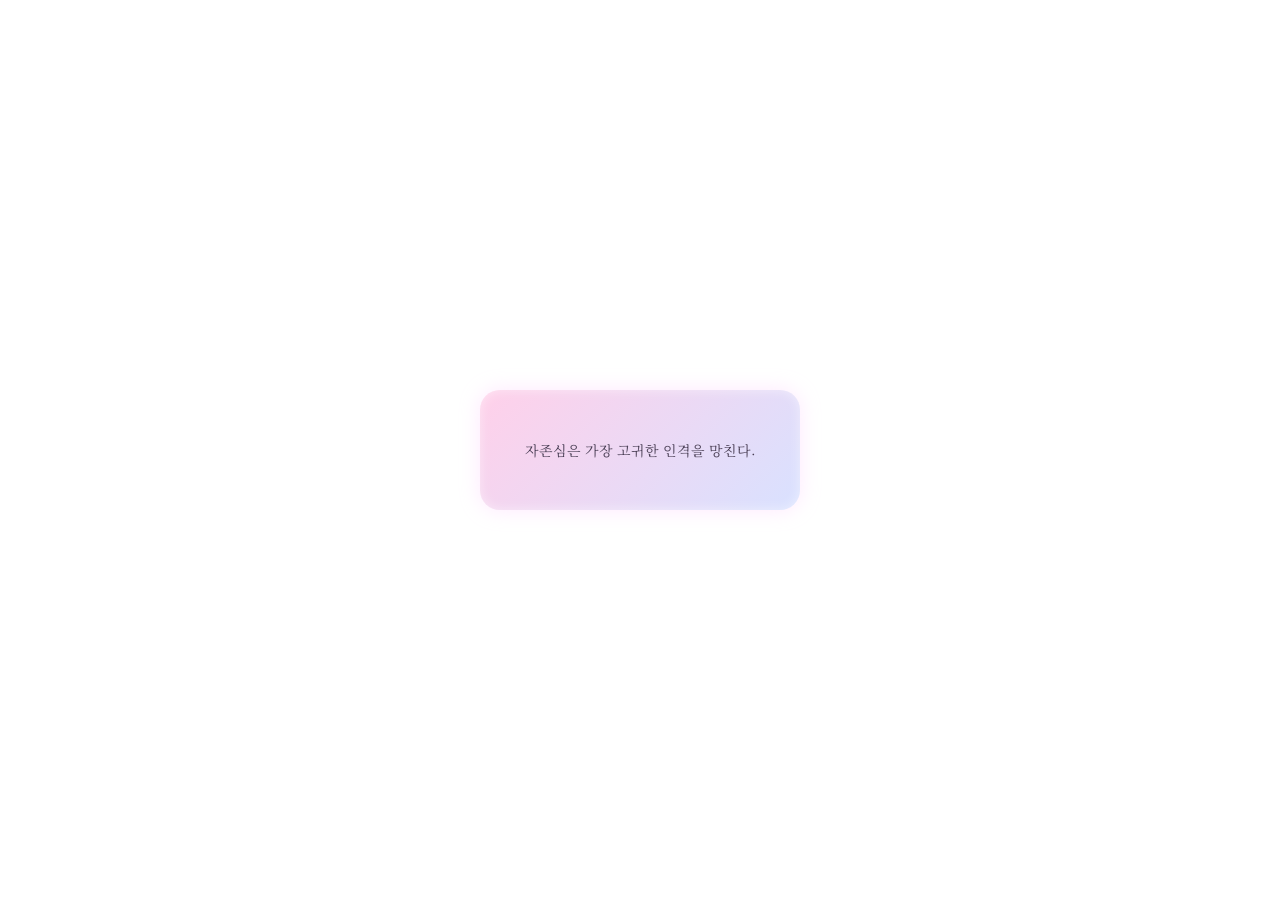
<file: quote-widget/index.html>
<!DOCTYPE html>
<html lang="ko">
<head>
<meta charset="UTF-8" />
<meta name="viewport" content="width=device-width, initial-scale=1.0" />
<title>Quote Slider Widget</title>

<style>
  @import url('https://fonts.googleapis.com/css2?family=Press+Start+2P&family=Noto+Serif+KR:wght@400;600&display=swap');

  html, body {
    margin: 0;
    padding: 0;
    background: transparent;
  }

  body {
    display: flex;
    justify-content: center;
    align-items: center;
    height: 100vh;
  }

  .widget {
    width: 320px;
    height: 120px;
    background: linear-gradient(
      135deg,
      rgba(255, 200, 230, 0.85),
      rgba(210, 220, 255, 0.85)
    );
    border-radius: 20px;
    box-shadow:
      0 0 20px rgba(255, 200, 255, 0.4),
      inset 0 0 12px rgba(255,255,255,0.5);
    display: flex;
    align-items: center;
    justify-content: center;
    padding: 18px;
    box-sizing: border-box;
    overflow: hidden;
  }

  .quote {
    position: absolute;
    opacity: 0;
    text-align: center;
    font-family: 'Noto Serif KR', serif;
    font-size: 14px;
    line-height: 1.6;
    color: #4a3f55;
    transition: opacity 1s ease-in-out;
  }

  .quote.active {
    opacity: 1;
  }

  /* 몽글한 반짝이 효과 */
  .sparkle {
    position: absolute;
    width: 6px;
    height: 6px;
    background: rgba(255,255,255,0.8);
    border-radius: 50%;
    animation: float 4s infinite ease-in-out;
  }

  .sparkle:nth-child(1) { top: 15%; left: 20%; animation-delay: 0s; }
  .sparkle:nth-child(2) { top: 70%; left: 75%; animation-delay: 1s; }
  .sparkle:nth-child(3) { top: 40%; left: 50%; animation-delay: 2s; }

  @keyframes float {
    0%   { transform: translateY(0); opacity: 0.6; }
    50%  { transform: translateY(-8px); opacity: 1; }
    100% { transform: translateY(0); opacity: 0.6; }
  }
</style>
</head>

<body>

<div class="widget">
  <div class="sparkle"></div>
  <div class="sparkle"></div>
  <div class="sparkle"></div>

  <div class="quote active">큰 희망이 큰 사람을 만든다.</div>
  <div class="quote">지금이 제일 비참하다고 할 수 있는 동안은 아직 제일 비참한 게 아니다.</div>
  <div class="quote">희망을 품지 않은 자는 절망도 할 수 없다.</div>
  <div class="quote">자존심은 가장 고귀한 인격을 망친다.</div>
  <div class="quote">자신의 능력을 숨길 수 있는 것은 대단한 능력이다.</div>
</div>

<script>
  const quotes = document.querySelectorAll('.quote');
  let index = 0;

  setInterval(() => {
    quotes[index].classList.remove('active');
    index = (index + 1) % quotes.length;
    quotes[index].classList.add('active');
  }, 3000);
</script>

</body>
</html>
</file>
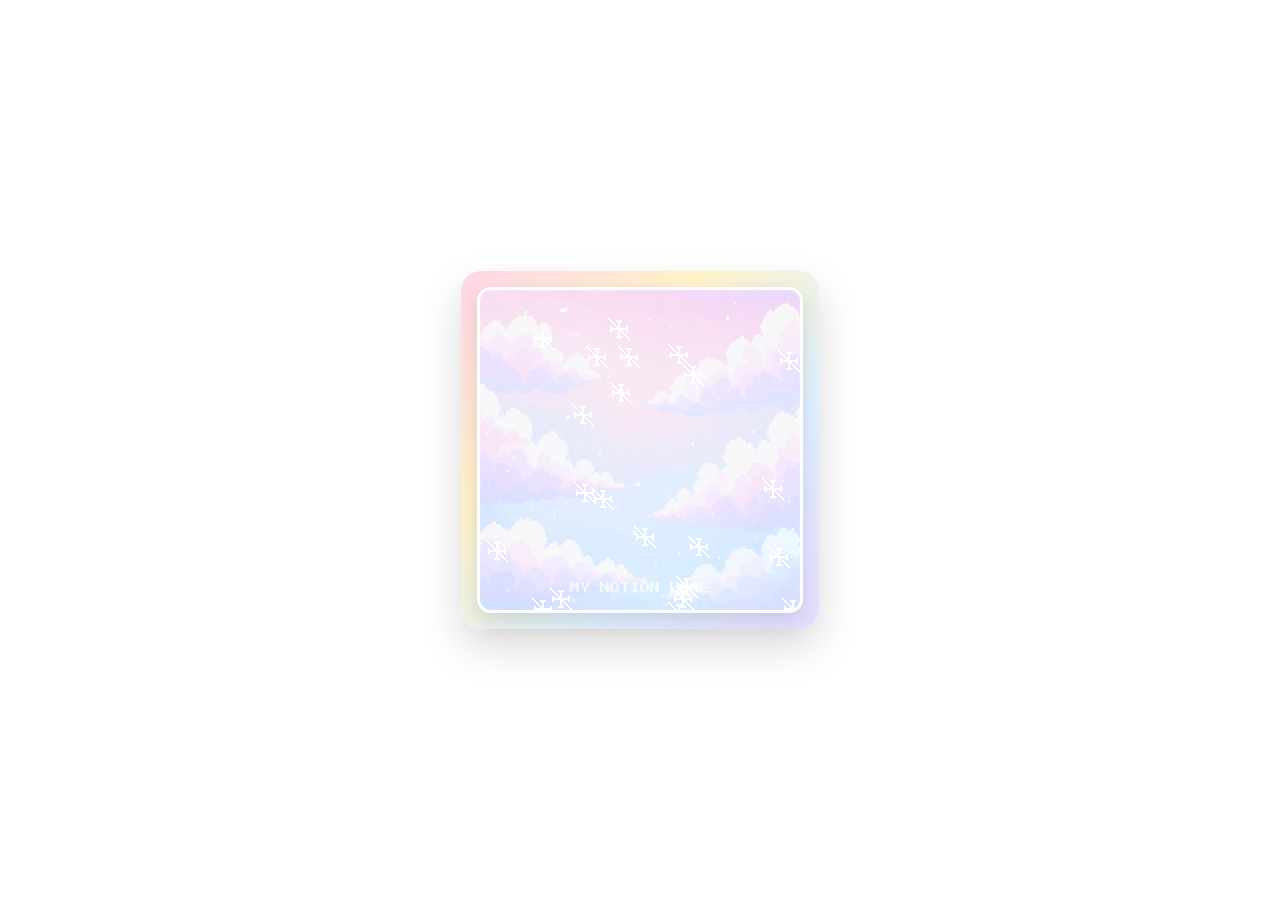
<file: snow-widget/index.html>
<!doctype html>
<html lang="ko">
<head>
  <meta charset="utf-8" />
  <meta name="viewport" content="width=device-width, initial-scale=1" />
  <title>Snow Widget</title>

  <link rel="stylesheet" href="style.css" />
  <link href="https://fonts.googleapis.com/css2?family=Press+Start+2P&display=swap" rel="stylesheet"/>
</head>
<body>

  <div class="widget">
    <div class="screen">
      <canvas id="snowCanvas" width="320" height="320"></canvas>
    </div>
  </div>

  <script src="snow.js"></script>
</body>
</html>
</file>
<file: snow-widget/style.css>
html, body {
  margin: 0;
  height: 100%;
  background: transparent;
  display: flex;
  justify-content: center;
  align-items: center;
}

.widget {
  padding: 16px;
  border-radius: 20px;
  background: linear-gradient(
    135deg,
    #ffd6e8,
    #fff2c9,
    #dff1ff,
    #e6ddff
  );
  box-shadow:
    0 18px 40px rgba(0,0,0,.15);
}

.screen {
  width: 320px;
  height: 320px;
  background: #eaf5ff;

  /* 🔴 요청: 네모 박스 실선 테두리 */
  border: 3px solid rgba(255,255,255,0.9);
  border-radius: 14px;

  box-shadow:
    inset 0 0 0 2px rgba(255,255,255,.45),
    0 8px 20px rgba(0,0,0,.12);

  overflow: hidden;
}

canvas {
  width: 100%;
  height: 100%;
  display: block;
  image-rendering: pixelated;
}
</file>
